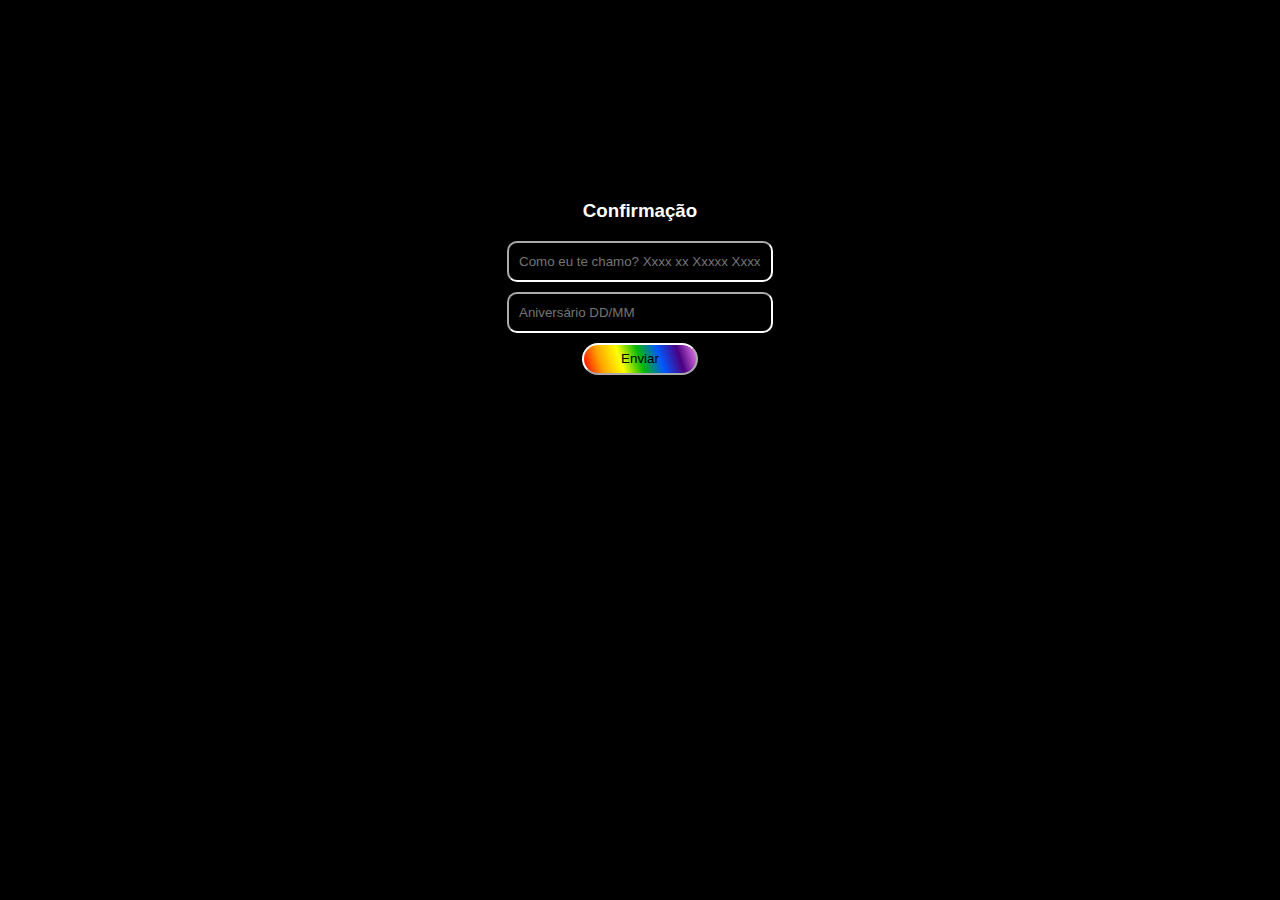
<file: index.html>
<!DOCTYPE html>
<html lang="en">
<head>
    <meta charset="UTF-8">
    <meta name="viewport" content="width=device-width, initial-scale=1.0">
    <title>Última Etapa</title>
    <link rel="stylesheet" href="style.css">
    <link type="image/png" href="https://i.imgur.com/yOMf9aA.png" rel="shortcut icon">
</head>
<body>
    <main class="apresentacao"></main>

        <style>
            form{
                text-align: center;
                width: 300px;
                margin: 200px auto;
                margin-bottom: -225px;
            }

            input{
                display: block;
                margin: 10px auto;
                width: 250px;
                height: 30px;
                border-radius: 10px;
                font-family: 'Segoe UI', Tahoma, Geneva, Verdana, sans-serif;
                border-color: white;
            }

            button{
                border-radius: 20px;
                width: 7.2rem;
                height: 2rem;
            }

            .login-text{
                 font-family: 'Segoe UI', Tahoma, Geneva, Verdana, sans-serif;
            }
        </style>

        <form>
            <h3 class="login-text" style="color: white;">Confirmação</h3>
            <input type="text" placeholder="Como eu te chamo? Xxxx xx Xxxxx Xxxx" id="login" class="login">
            <input type="password" placeholder="Aniversário DD/MM" id="pw" class="pw">
            <button type="submit" placeholder="Enviar" onclick="logar(); return false" class="button-submit" style="background: linear-gradient(0.2turn, red, orange, yellow, rgb(6, 184, 6), rgb(0, 89, 255), indigo, violet);; border-color: white;">Enviar</button>
        </form>
<script>

            function logar(){
                var login = document.getElementById('login').value;
                var pw = document.getElementById('pw').value;

                if(login == "Amor da Minha Vida" && pw == "22/12"){
                    location.href = "mensagem-secreta.html";
                    
                }else{
                    location.href = "index.html";
                }
            }

        </script>
</body>
</html>
</file>
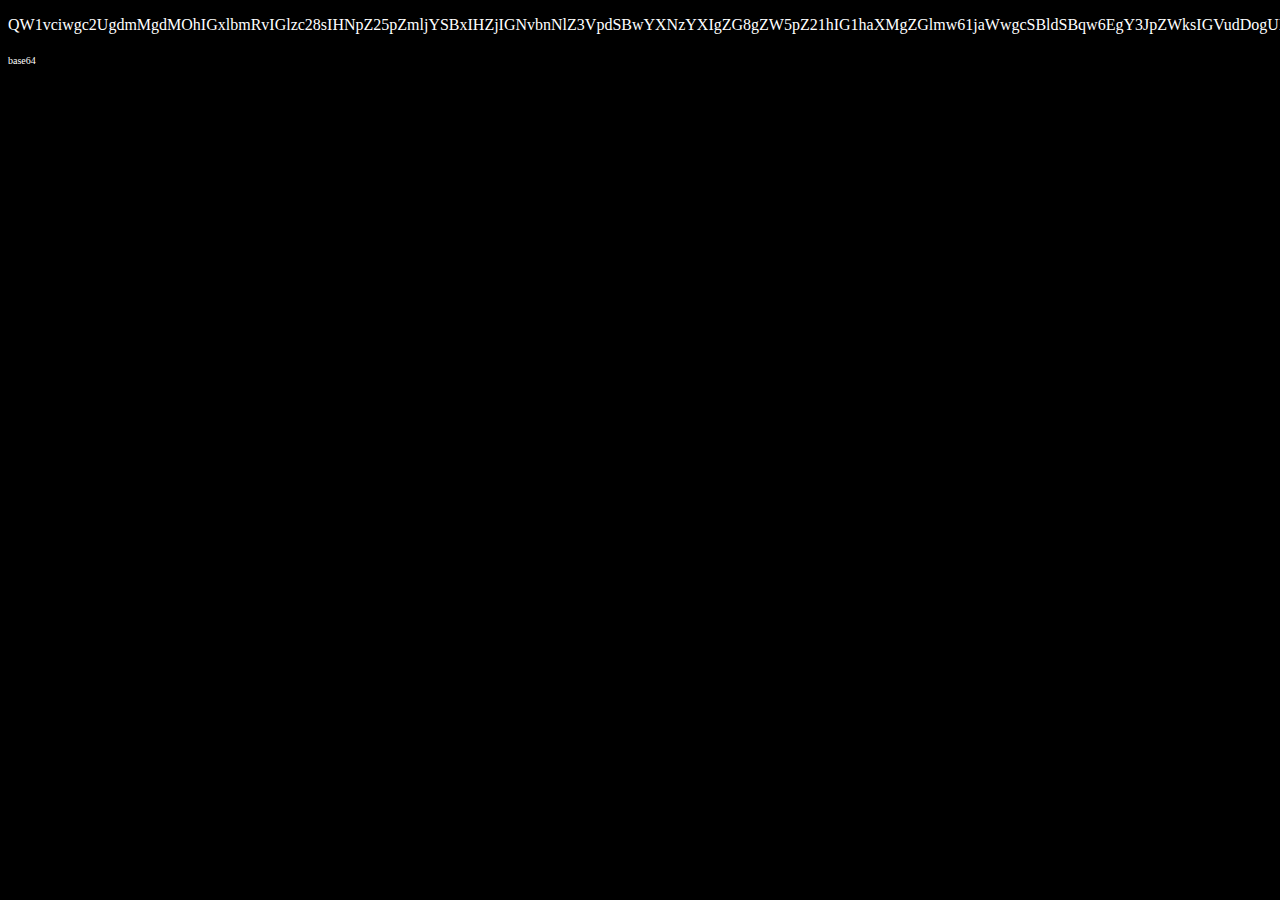
<file: mensagem-final.html>
<!DOCTYPE html>
<html lang="en">
<link rel="stylesheet" href="style.css">
<style>
    *{
        background-color: black;
    }
</style>
<head>
    <meta charset="UTF-8">
    <meta name="viewport" content="width=device-width, initial-scale=1.0">
    <title>Quase lá</title>
</head>
<body>
    <p style="color: white;"> QW1vciwgc2UgdmMgdMOhIGxlbmRvIGlzc28sIHNpZ25pZmljYSBxIHZjIGNvbnNlZ3VpdSBwYXNzYXIgZG8gZW5pZ21hIG1haXMgZGlmw61jaWwgcSBldSBqw6EgY3JpZWksIGVudDogUEFSQULDiU5TIEFNT1Ig8J+ls/CfpbPwn6Wz8J+ls/CfpbPwn6Wz8J+ls/CfpbPwn5GP8J+Rj/CfkY/wn5GP8J+Rj/CfkY/wn5GP8J+Rj/CfkY/wn5GP8J+Rj/CfkY/wn5GP8J+Rj/CfkY/wn5GP8J+Rj/[base64] </p>
    <h10 style="color: white; font-size: 10px;">base64</h10>
</body>
</html>
</file>
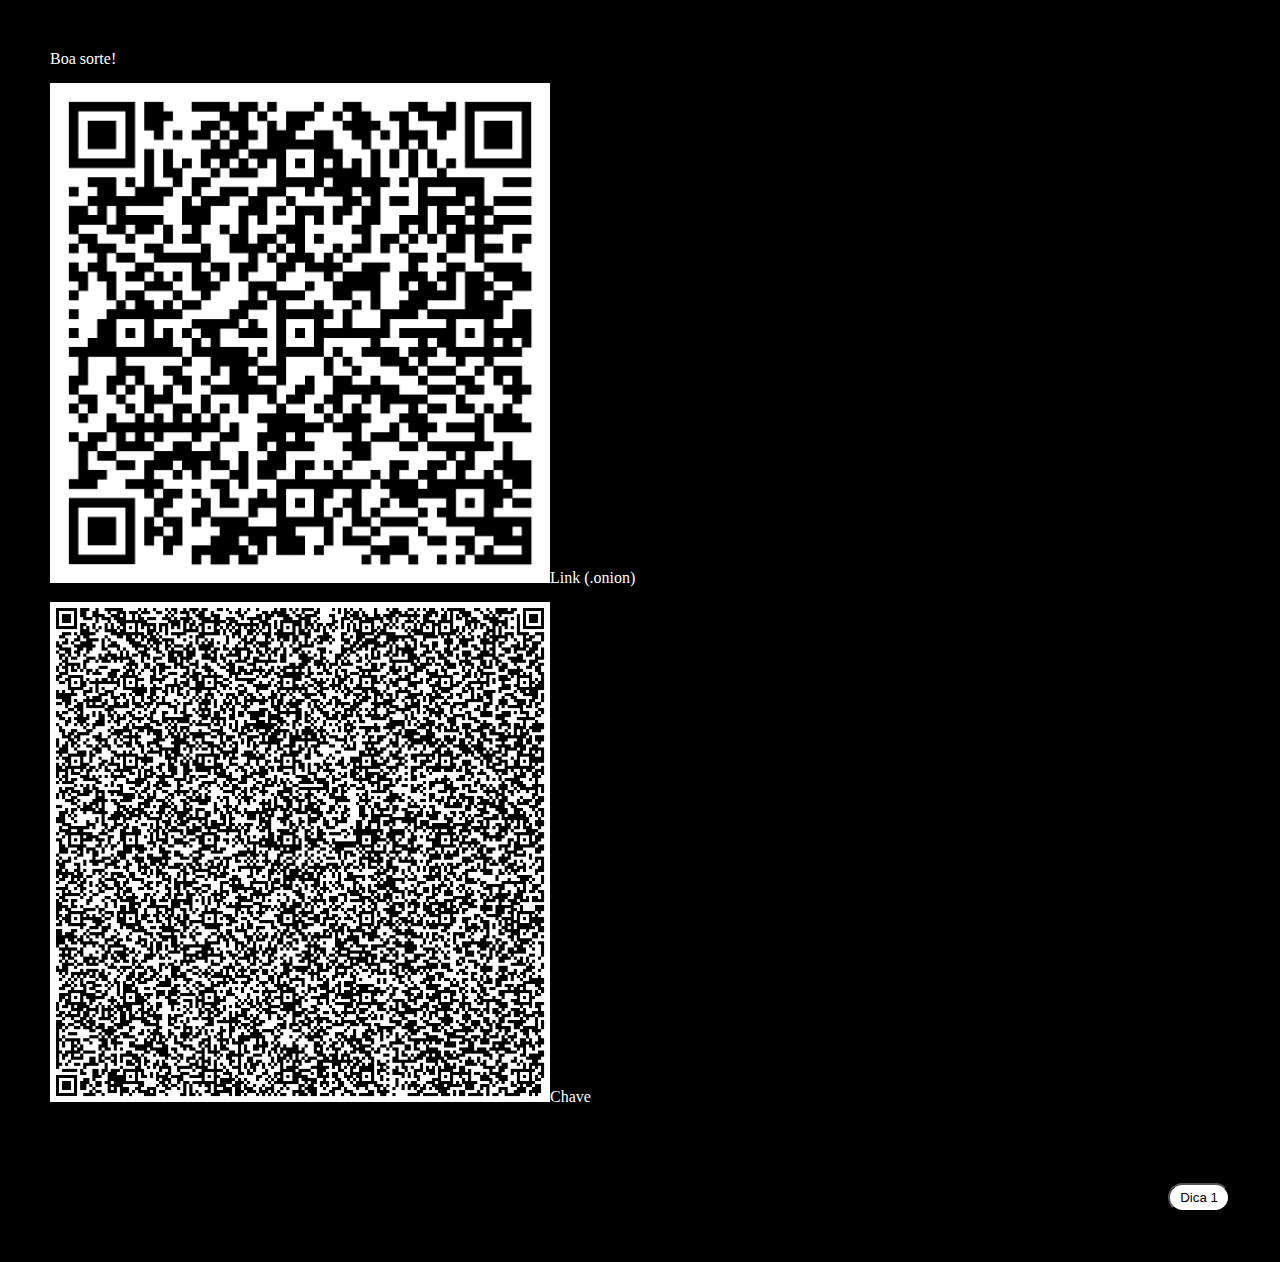
<file: mensagem-secreta.html>
<!DOCTYPE html>
<html lang="en">
<link rel="stylesheet" href="style.css">
<link type="image/png" href="https://i.imgur.com/yOMf9aA.png" rel="shortcut icon">
<style>
    *{
        background-color: black;
    }
</style>
<head>
    <meta charset="UTF-8">
    <meta name="viewport" content="width=device-width, initial-scale=1.0">
    <title>Quase lá</title>
    <script src="script.js" defer></script>
</head>

<style>
    .dica{
        opacity: 0;
    }

    .on{
        opacity: 1;
    }
</style>

<body style="display: flex; padding: 50px; gap: 15px; color: white; min-height: 100vh; margin: 0; display: grid; grid-template-rows: auto 1fr auto;">
    <a>Boa sorte!</a>
    <a style="color: white;"><img src="Untitled.png" style="width: 500px;">Link (.onion)</a>
    <aside style="color: white;"><img src="Untitled (1).png" style="width: 500px">Chave</aside>
</body>
<section style="flex-direction: column; display: flex; gap: 10px;">
    <a class="dica" style="color: white;">Substituição Chave: "❤" e "💋" por "." e " "</a>
    <a class="dica" style="color: white;">Chave Vigenère Link: Você tem a chave do meu _______</a>
</section>

<footer style="display: flex; flex-direction: row-reverse;">
    <button style="color: black; background-color: white; padding: 5px 10px; border-radius: 100px;" id="butao 1">Dica 1</button>
</footer>

</html>
</file>
<file: style.css>
* {
    background-color: black;
}

input[type="text" i]{
    padding-left: 10px;
    font-family: var(--second-font);
    color: white;
    height: 35px;
    font-family: 'Segoe UI', Tahoma, Geneva, Verdana, sans-serif;
}
input[type="password" i]{
    padding-left: 10px;
    font-family: var(--second-font);
    color: white;
    height: 35px;
    font-family: 'Segoe UI', Tahoma, Geneva, Verdana, sans-serif;
}

input{
    color: white;
}
</file>
